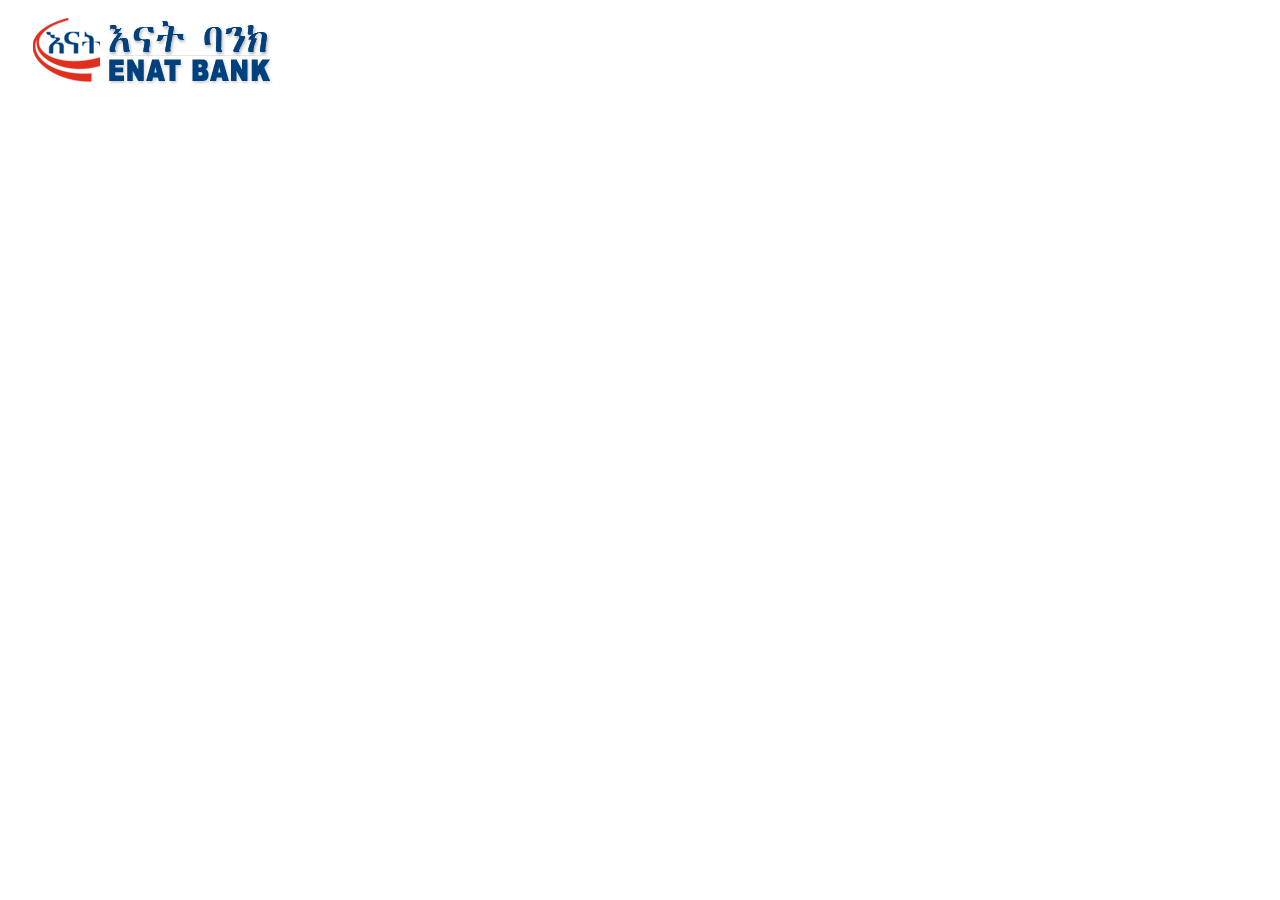
<file: sell/index.html>
<!DOCTYPE html>
<html xmlns="http://www.w3.org/1999/xhtml" lang="en">
<head>

    <title>
        Enat Bank
    </title>

          <!-- META-DATA -->
          <meta http-equiv="content-type" content="text/html"; charset="utf-8" >
          <meta name="viewport" content="width=device-width, initial-scale=1, maximum-scale=1, user-scalable=0">
          <meta name="description" content="" >
          <meta name="keywords" content="" >
    

    <link rel="stylesheet" href="" type="text/css" />


</head>

<body>

    <img src="./image/logo.png"/>

<div class="abel" id="nati">

    
</div>


</body>

</html>
</file>
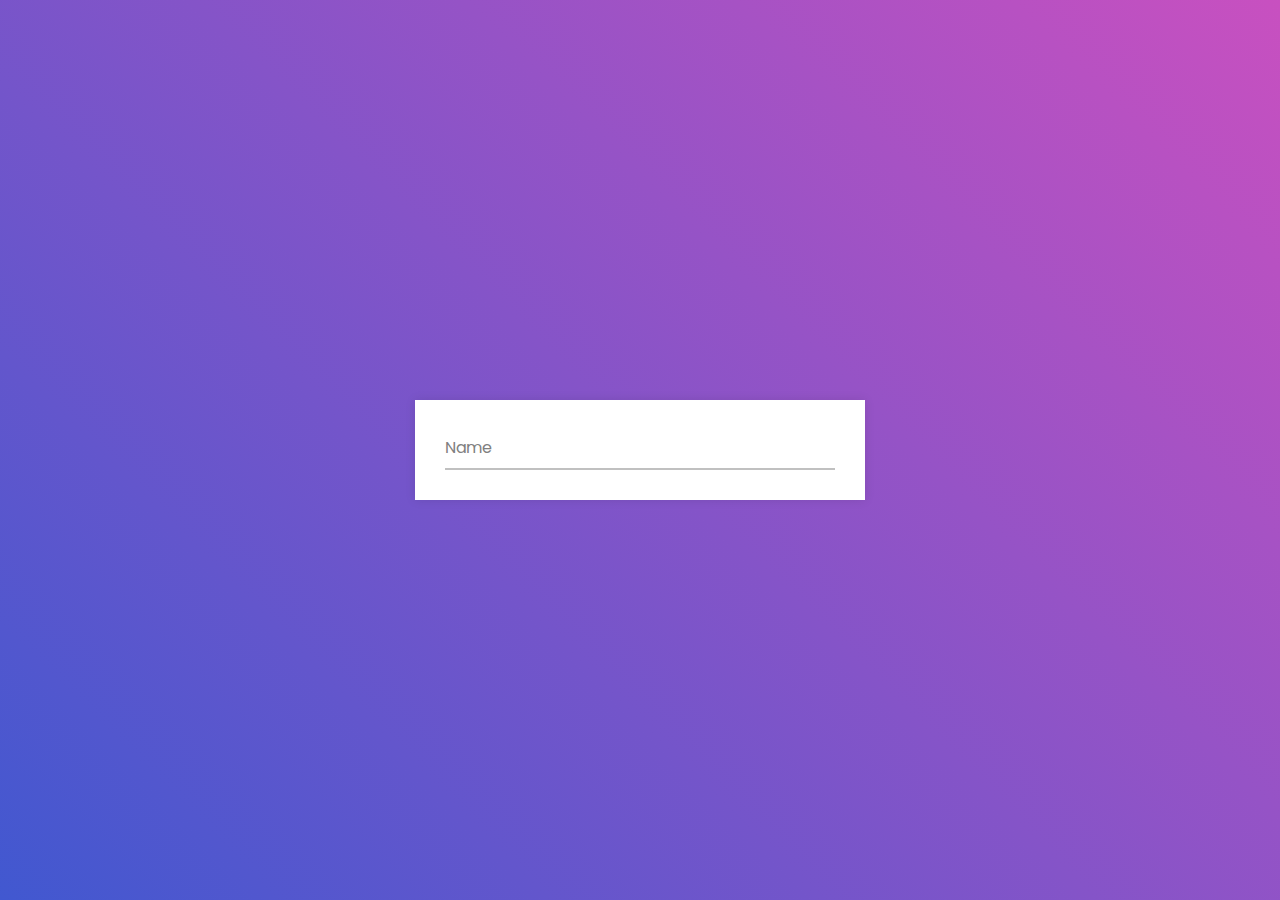
<file: sell/line input.html>
<!DOCTYPE html>
<!-- Created By CodingNepal -->
<html lang="en" dir="ltr">
   <head>
      <meta charset="utf-8">
      <title>Input Animation | CodingNepal</title>
      <link rel="stylesheet" href="line input.css">
   </head>
   <body>
      <div class="wrapper">
         <div class="input-data">
            <input type="text" required>
            <div class="underline"></div>
            <label>Name</label>
         </div>
      </div>
   </body>
</html>
</file>
<file: sell/line input.css>
@import url('https://fonts.googleapis.com/css?family=Poppins:400,500,600,700&display=swap');
*{
  margin: 0;
  padding: 0;
  outline: none;
  box-sizing: border-box;
  font-family: 'Poppins', sans-serif;
}
body{
  display: flex;
  align-items: center;
  justify-content: center;
  min-height: 100vh;
  background: linear-gradient(-135deg, #c850c0, #4158d0);
}
.wrapper{
  width: 450px;
  background: #fff;
  padding: 30px;
  box-shadow: 0px 0px 10px rgba(0,0,0,0.1);
}
.wrapper .input-data{
  height: 40px;
  width: 100%;
  position: relative;
}
.wrapper .input-data input{
  height: 100%;
  width: 100%;
  border: none;
  font-size: 17px;
  border-bottom: 2px solid silver;
}
.input-data input:focus ~ label,
.input-data input:valid ~ label{
  transform: translateY(-20px);
  font-size: 15px;
  color: #4158d0;
}
.wrapper .input-data label{
  position: absolute;
  bottom: 10px;
  left: 0;
  color: grey;
  pointer-events: none;
  transition: all 0.3s ease;
}
.input-data .underline{
  position: absolute;
  height: 2px;
  width: 100%;
  bottom: 0;
}
.input-data .underline:before{
  position: absolute;
  content: "";
  height: 100%;
  width: 100%;
  background: #4158d0;
  transform: scaleX(0);
  transform-origin: center;
  transition: transform 0.3s ease;
}
.input-data input:focus ~ .underline:before,
.input-data input:valid ~ .underline:before{
  transform: scaleX(1);
}
</file>
